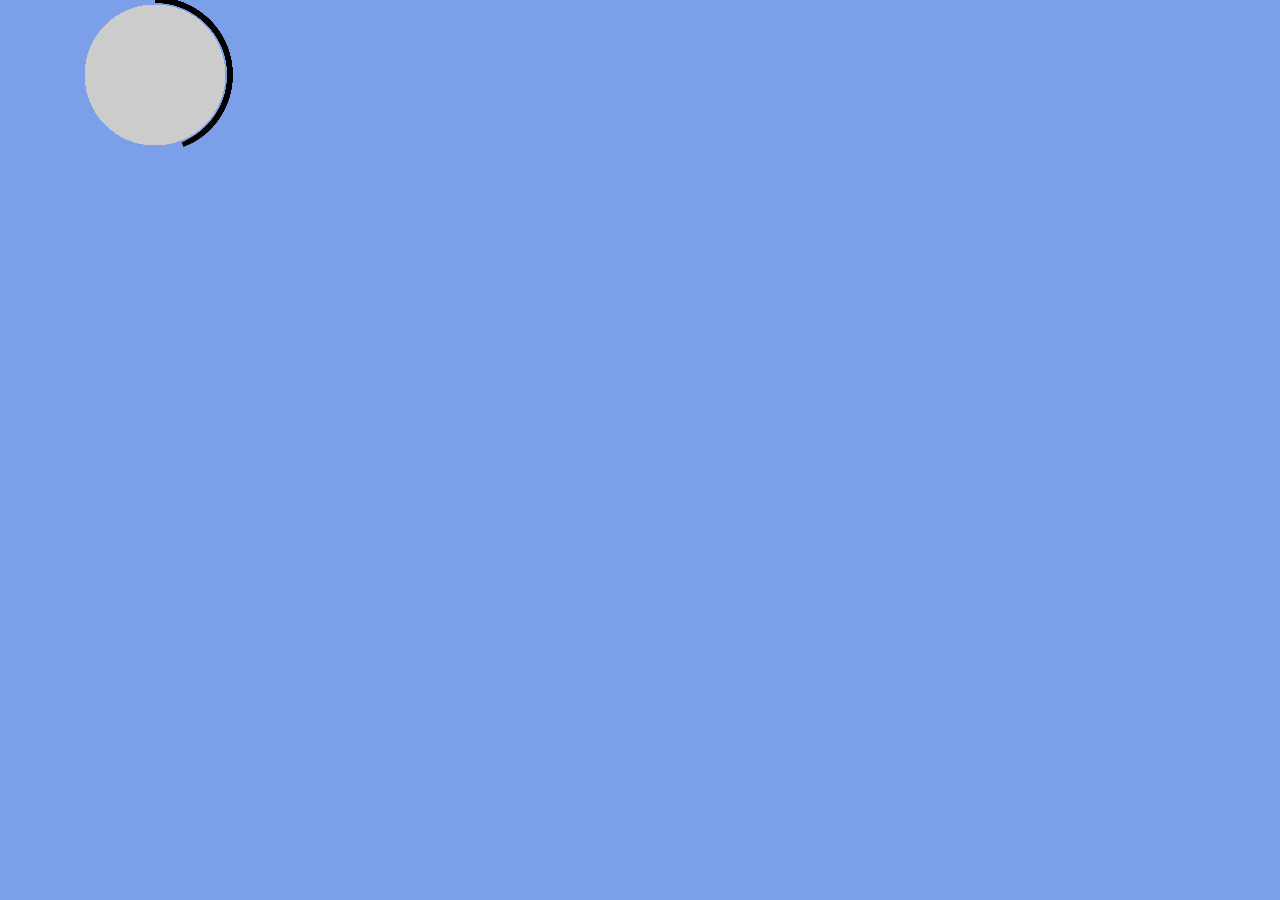
<file: index.html>
<!DOCTYPE html>
<html>
<head>
    <title>Weather Widget</title>

    <!-- Latest compiled and minified CSS -->
    <link rel="stylesheet" href="https://maxcdn.bootstrapcdn.com/bootstrap/3.3.7/css/bootstrap.min.css">

    <link rel="stylesheet" type="text/css" href="styles.css">

    <script src="https://ajax.googleapis.com/ajax/libs/jquery/3.2.1/jquery.min.js"></script>

    <script src="scripts.js" type="text/javascript"></script>

</head>
<body>

<canvas id="weather-canvas" height="500px" width="500px">
    <!-- Put the weather widget arc in here! -->
</canvas>

</body>
</html>
</file>
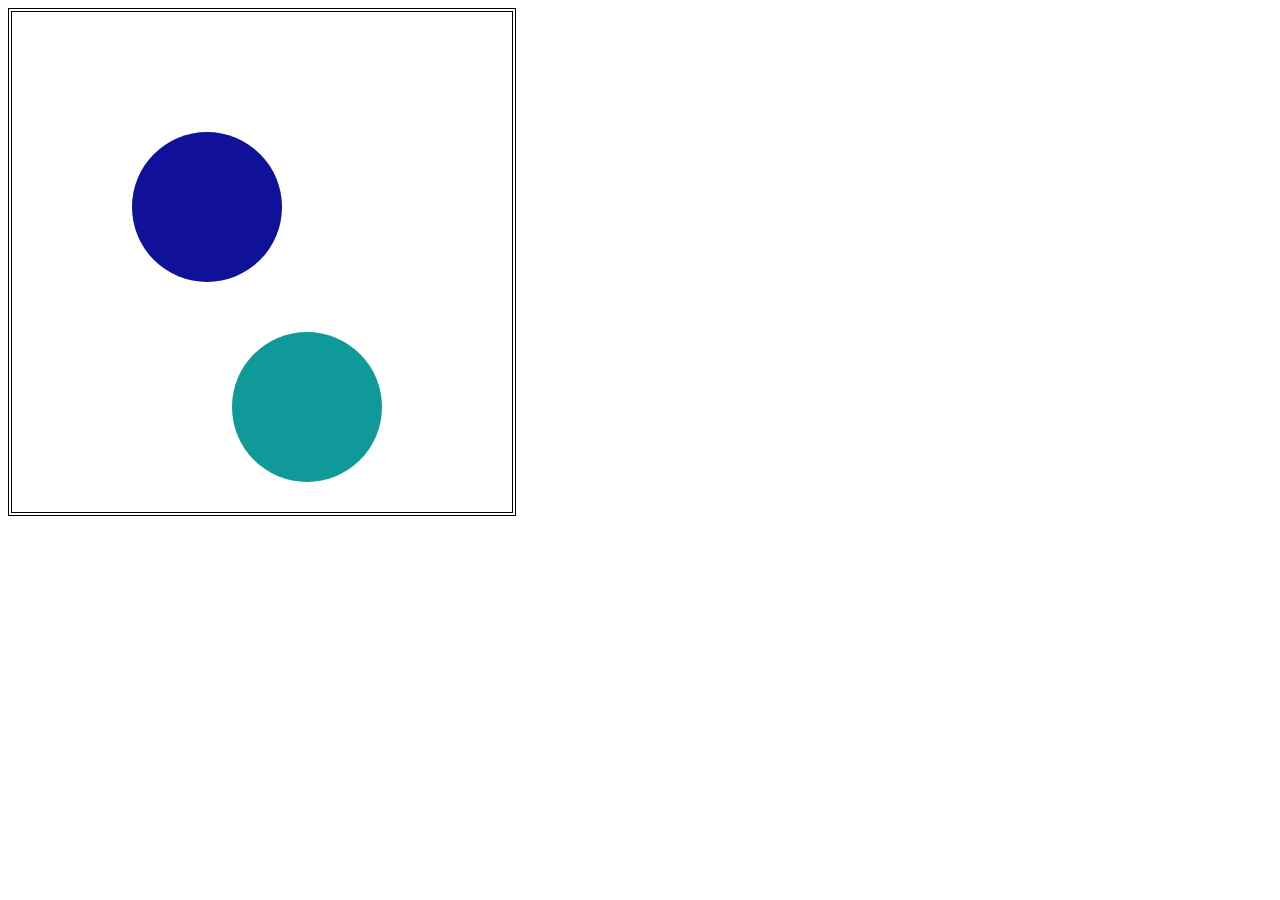
<file: canvas-again.html>
<!DOCTYPE html>
<html>
<head>
    <title>Canvas</title>

    <style type="text/css">
        canvas{
            border: 4px double black;
        }
    </style>

</head>
<body>

<canvas id="canvas" height="500px" width="500px"></canvas>

<script type="text/javascript">

var canvas = document.getElementById('canvas');
var context = canvas.getContext('2d');

// // Make the pen red.
// context.strokeStyle = '#FF0000';
// // Make the line 10px wide
// context.lineWidth = 10;
// context.lineTo(200,100);
// context.lineTo(200,200);
// context.lineTo(300,100);
// context.lineTo(300,150);
// context.lineTo(200,200);
// context.stroke();

// context.arc(150,150,75,0*Math.PI,2*Math.PI)
// context.fillStyle = '#00F';
// context.fill();

function Ball(x,y,radius,r,g,b){
    this.x = x;
    this.y = y;
    this.radius = radius;
    this.r = r;
    this.g = g;
    this.b = b;
    this.startArc = 0;
    this.endArc = Math.PI * 2;
    this.xDirection = 1;
    this.yDirection = 1;
    };

Ball.prototype.updateBall = function(){
    // Cover the right
    if(this.x >=500 - this.radius){
        this.xDirection = -1;
    // Cover the left
    }else if(this.x <= this.radius){
        this.xDirection = 1;
    }
    // Cover the bottom
    if(this.y >=500 - this.radius){
        this.yDirection = -1;
    // Cover the top
    }else if(this.y <= this.radius){
        this.yDirection = 1;
    }
    this.x += this.xDirection;
    this.y += this.yDirection;
}

Ball.prototype.draw = function(){
    context.fillStyle = '#'+this.r+this.g+this.b;
    context.beginPath(); // Start a new drawing
    context.arc(this.x,this.y,this.radius,this.startArc,this.endArc);
    context.fill();
}

function run(){
    context.clearRect(0,0,500,500);
    for(let i = 0; i < balls.length; i++){
        balls[i].updateBall();
        balls[i].draw();
    }
    requestAnimationFrame(run);
}


var balls = [];
balls.push(new Ball(150,150,75,10,10,99));
balls.push(new Ball(250,350,75,10,99,99));

run();

</script>

</body>
</html>
</file>
<file: styles.css>
body{
    background: url('http://cdn.weatheravenue.com/img/background/background.jpg') no-repeat top;
    background-size: cover;
    background-color: #7B9FE9;
    /* filter: blur(5px); */
    color: white;
    font-family: 'arial', sans-serif;
}

.content{
    margin-top: 50px;
    border: 5px double #000;
    background: rgba(0,0,0,0.5);
    border-radius: 10px;
}

.zip-code-input{
    display: inline-block;
    margin-top: 20px;
}

#zip-code{
    height: 35px;
    border-radius: 5px;
    color: #000;
}

.temp-feed{
    margin-top: 20px;
    padding-top: 40px;
}

#temp-info{
    margin-top: 30px;
    height: 500px;
    font-size: 20px;
    line-height: 40px;
    padding-top: 30px;
}
</file>
